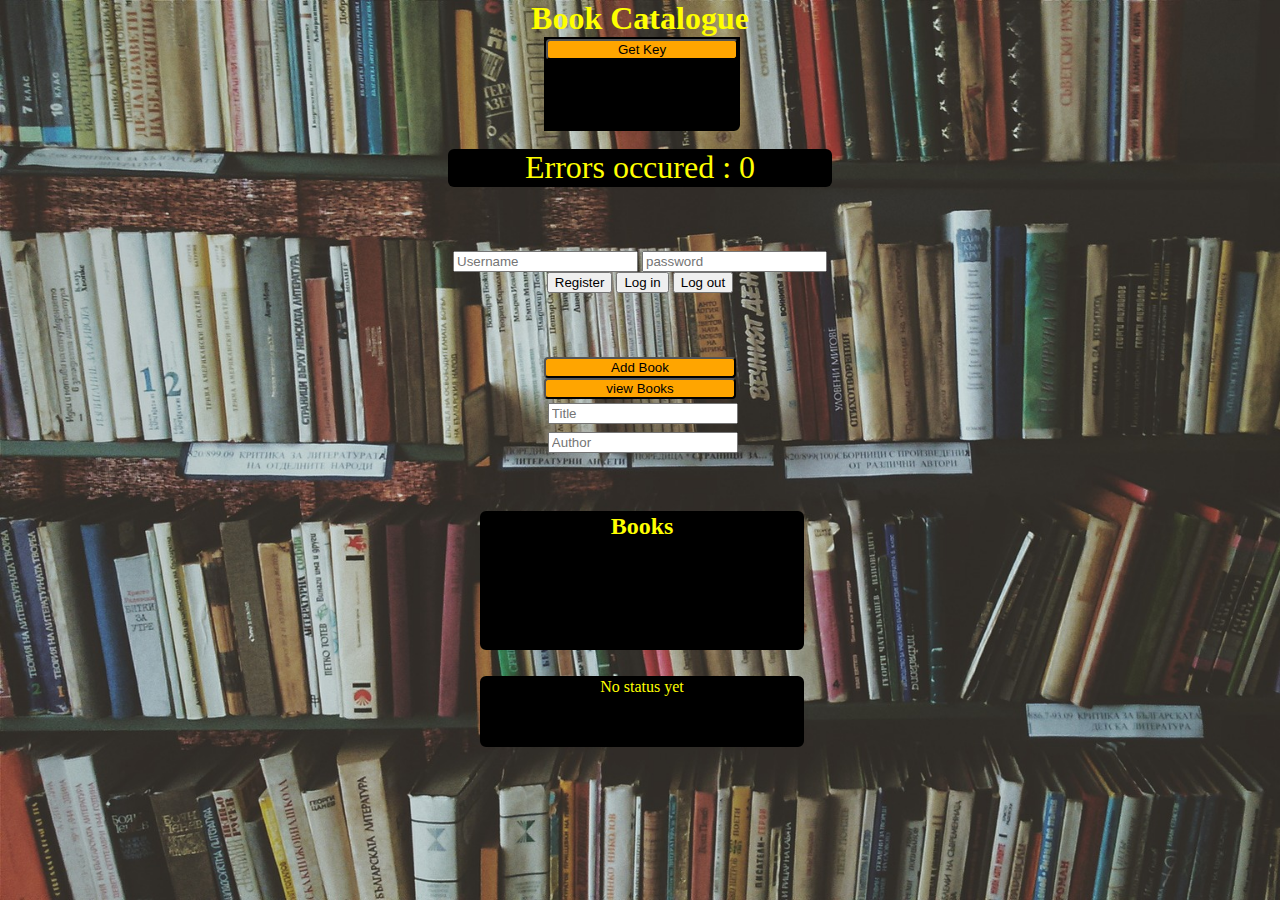
<file: index.html>
<!DOCTYPE html>
<html>

<head>
    <title> TEsteSArsr</title>
    <meta name="viewport" content="width=device-width" />
    <link rel="stylesheet" type="text/css" href="CSS/labb4.css">
    <script src="JS/labb4.js"></script>
</head>

<body>
    <main>
        <h1> Book Catalogue</h1>
        <div class="keyBox">
            <button id="btnStyle" class="getKey">Get Key</button>
            <div id="viewContent"></div>
        </div>
            <div id="counter"> </div>
        <nav><div id="flexNav1"><input class="regFields" type="text" placeholder="Username">
            <input class="regFields" type="password" placeholder="password">
            </div>
            <div id="flexNav2">
            <button class="regFields"> Register </button>
            <button class="logBtn"> Log in </button>
            <button class="logBtn"> Log out </button>
            </div>
        </nav>
        <div id="addBookDiv">
            
            <button class="addBook" id="btnStyle"> Add Book</button>
            <button class="viewBooks" id="btnStyle">view Books</button>
            <input type="text" placeholder="Title" id="getTitle">
           <input type="text" placeholder="Author" id="getAuthor">
            
        </div>
        <!-- <button class ="changeData"> Confirm changes</button>-->

        <div id="bookShelf">
        <h2> Books </h2></div>
            <div id="statusContainer"> No status yet</div>
    </main>
</body>

</html>
</file>
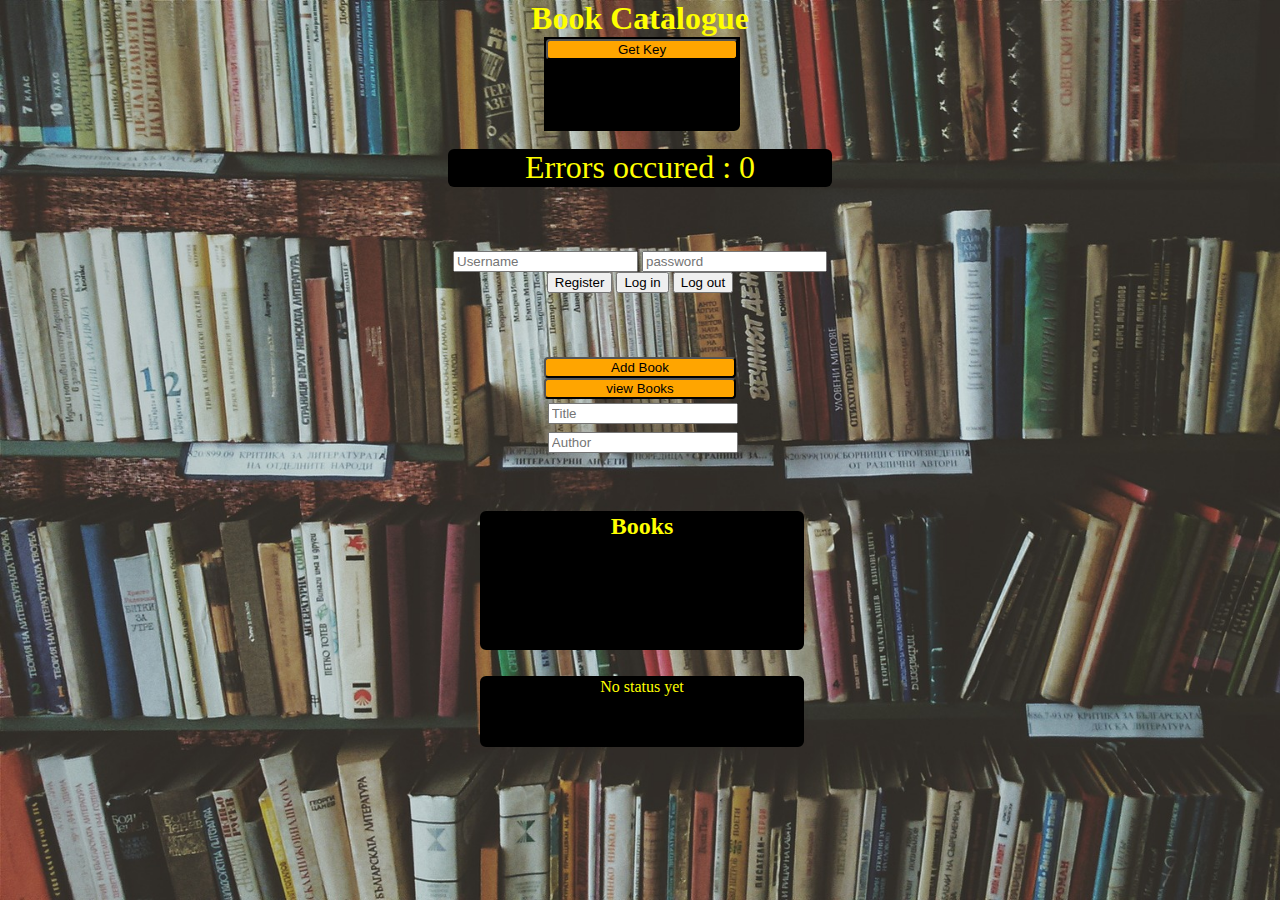
<file: Labb4.html>
<!DOCTYPE html>
<html>

<head>
    <title> TEsteSArsr</title>
    <meta name="viewport" content="width=device-width" />
    <link rel="stylesheet" type="text/css" href="CSS/labb4.css">
    <script src="JS/labb4.js"></script>
</head>

<body>
    <main>
        <h1> Book Catalogue</h1>
        <div class="keyBox">
            <button id="btnStyle" class="getKey">Get Key</button>
            <div id="viewContent"></div>
        </div>
            <div id="counter"> </div>
        <nav><div id="flexNav1"><input class="regFields" type="text" placeholder="Username">
            <input class="regFields" type="password" placeholder="password">
            </div>
            <div id="flexNav2">
            <button class="regFields"> Register </button>
            <button class="logBtn"> Log in </button>
            <button class="logBtn"> Log out </button>
            </div>
        </nav>
        <div id="addBookDiv">
            
            <button class="addBook" id="btnStyle"> Add Book</button>
            <button class="viewBooks" id="btnStyle">view Books</button>
            <input type="text" placeholder="Title" id="getTitle">
           <input type="text" placeholder="Author" id="getAuthor">
            
        </div>
        <!-- <button class ="changeData"> Confirm changes</button>-->

        <div id="bookShelf">
        <h2> Books </h2></div>
            <div id="statusContainer"> No status yet</div>
    </main>
</body>

</html>
</file>
<file: CSS/labb4.css>
body {
    margin: 0;
}

main {
    background-image: url("bookcase-1869616_1920.jpg");
    background-size: cover;
    width: 100vw;
    height: 100vh;
    text-align: center;
}

h1 {
    margin: 0;
    color: yellow;
}

.keyBox {
    display: flex;
    flex-wrap: wrap;
    position: relative;
    left: 42.5%;
    width: 15vw;
    height: 10vh;
    border: 2px solid black;
    background: black;
    font-size: 2em;
    border-bottom-right-radius: 6px;

}

@media screen and (max-width:950px) {
    .keyBox {
        font-size: 1em;
        
    }
}


#viewContent {
    flex: 1 1 auto;
    width: 100%;
    height: 100%;
    color: yellow;

}
#counter{
    width: 30vw;
    height:3vw;
    position: relative;
    left: 35%;
    background-color: black;
    color: yellow;
    margin-bottom: 0;
    margin-top:2vh;
    border-radius: 6px;
    font-size: 2.5vw;
}
nav{
   position: relative;
    width: 40%;
    left: 30%;
    margin-top: 5%;
    display: flex;
    flex-wrap: wrap;
}
#flexNav1{
    width: 100%;
    flex: 1 1 auto;
}
#flexNav2{
    width: 100%;
    flex: 1 1 auto;
}
#btnStyle {
    border-radius: 4px;
    background-color: orange;
    width: 100%;
}

#addBookDiv{
    position: relative;
    margin-top:5%;
    left:42.5%;
    text-align: center;
    height: 10vh;
    width: 15vw;
    text-align: left;
}
@media screen and (max-width:1074px){
    #addBookDiv{
        width: 30vw;
        left: 35%;
        margin-bottom: 12%;
    } 
}
#addBookDiv input[type=text]{
    width: 95%;
    margin: 2%;
}


#bookShelf{
    overflow: auto;
    width: 25vw;
    height: 15vh;
    border: 2px solid black;
    position:relative;
    margin-top:5%;
    left: 37.5%;
    border-radius: 6px;
    color: yellow;
    background-color: black;
}
@media screen and (max-width:1074px){
    #bookShelf{
        width: 80vw;
        left: 10%;
    }

}
#bookShelf h2{
    margin-top: 0;
}

#statusContainer{
    margin-top: 2%;
    border: 2px solid black;
    height: 7.5vh;
    width: 25vw;
    background-color: black;
    position:relative;
    left: 37.5%;
  border-radius: 6px;
    color: yellow;
}
@media screen and (max-width:1074px){
    #statusContainer{
        width: 80vw;
        left: 10%;
    }
}
</file>
